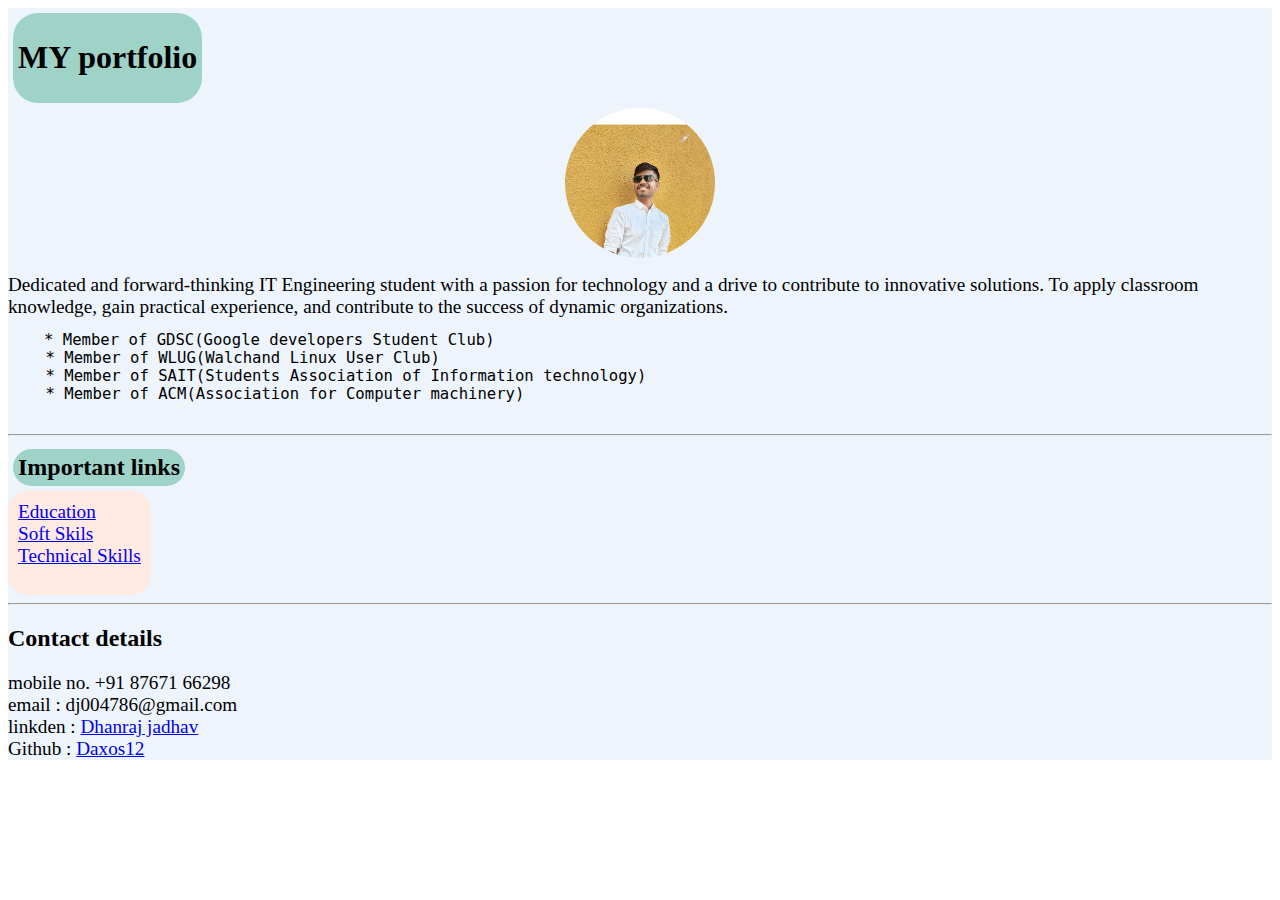
<file: index.html>
<!DOCTYPE html>
<html lang="en">
<head>
    <meta charset="UTF-8">
    <meta name="viewport" content="width=device-width, initial-scale=1.0">
    <title>Resume in web formate</title>
    
    <link rel="stylesheet" href="style.css">
</head>
<body>
    <div id="box">
    <header>
    <div id="head">
    
        <h1>MY portfolio</h1>
    
</div>
</header>
    <div id="pic">
    </div>  
    <p> <big> <article> Dedicated and forward-thinking IT Engineering student with a passion for technology and a drive to contribute to innovative solutions. To apply classroom knowledge, gain practical experience, and contribute to the success of dynamic organizations.</big></article> 
    <pre> <big>   * Member of GDSC(Google developers Student Club)
    * Member of WLUG(Walchand Linux User Club)
    * Member of SAIT(Students Association of Information technology)
    * Member of ACM(Association for Computer machinery)</big> 
            </pre>
        </p>
    <hr>
   
    <h2 id="implink">Important links</h2>
    <br>
    <div id="link">
    <big>
        <a href="education.html">Education</a>
        <br>
        <a href="soft skills.html">Soft Skils</a>
        <br>
        <a href="technicalskills.html">Technical Skills</a>
        <br>
        </big>
        <br>
    </div>
        <hr>
  
        
        <footer>
        <h2>Contact details</h2>
    <big>
    mobile no. +91 87671 66298
    <br>
    email : dj004786@gmail.com
    <br>
    linkden : <a href="https://www.linkedin.com/in/dhanraj-jadhav-473451291/" target="main">Dhanraj jadhav</a>
    <br>
    Github : <a href="https://github.com/daxos12" target="main">Daxos12</a>
    </big></footer>
</div>
</html>
</file>
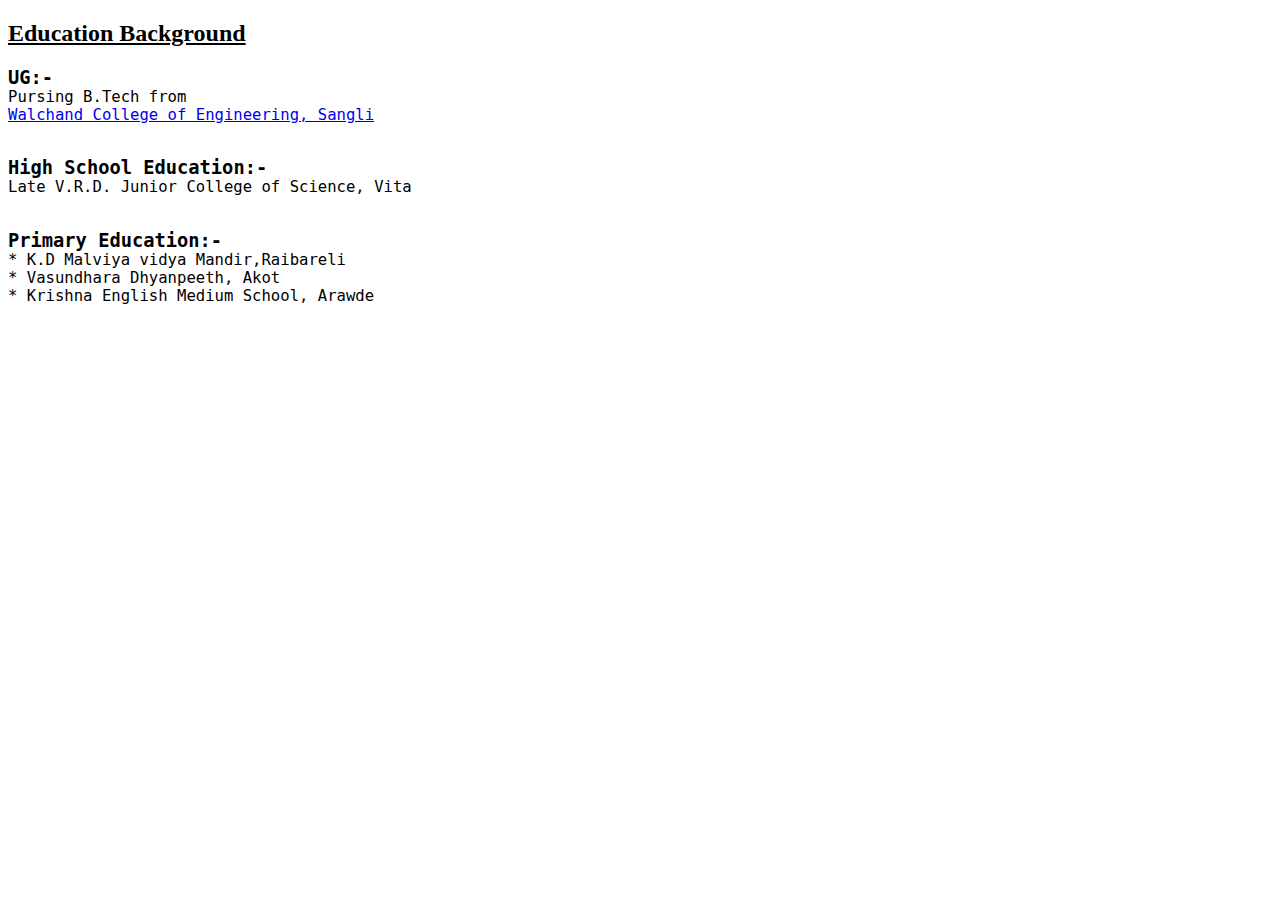
<file: education.html>
<!DOCTYPE html>
<html lang="en">
<head>
    <meta charset="UTF-8">
    <meta name="viewport" content="width=device-width, initial-scale=1.0">
    <title>Education</title>
</head>
<body>
    <h2><u>Education Background</u></h2>
    <big>
        <pre>
<big><b>UG:-</b></big>
Pursing B.Tech from 
<a href="http://walchandsangli.ac.in/">Walchand College of Engineering, Sangli</a>
        </pre>
    </big>
    <big>
        <pre>
<big><b>High School Education:-</b></big>
Late V.R.D. Junior College of Science, Vita
        </pre>
    </big>
    <big>
        <pre>
<big><b>Primary Education:-</b></big>
* K.D Malviya vidya Mandir,Raibareli
* Vasundhara Dhyanpeeth, Akot
* Krishna English Medium School, Arawde
        </pre>
    </big>
</body>
</html>
</file>
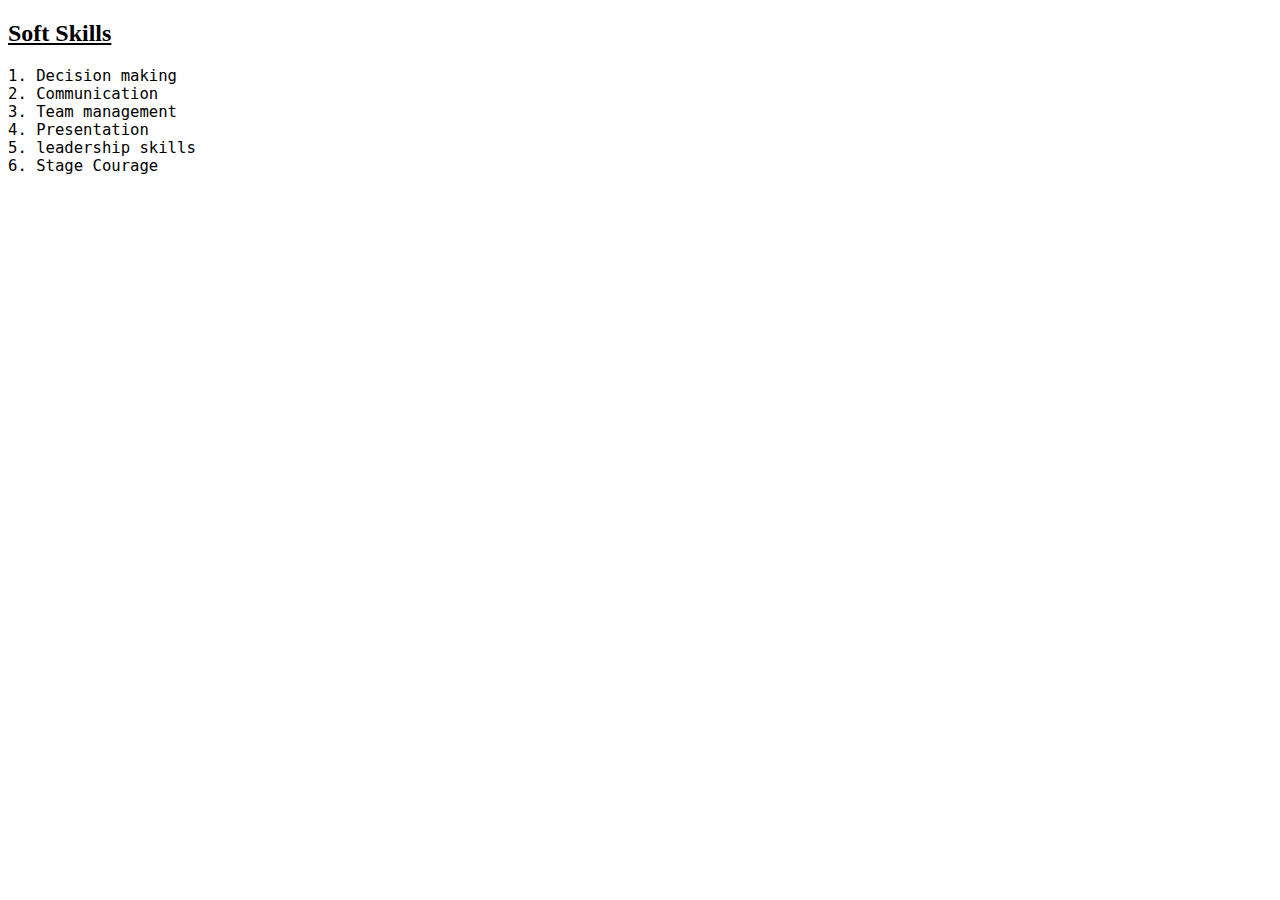
<file: soft skills.html>
<!DOCTYPE html>
<html lang="en">
<head>
    <meta charset="UTF-8">
    <meta name="viewport" content="width=device-width, initial-scale=1.0">
    <title>Soft Skills</title>
</head>
<body>
    <h2><u>Soft Skills</u></h2>
    <big>
        
            <pre>
1. Decision making
2. Communication
3. Team management
4. Presentation
5. leadership skills
6. Stage Courage
                        </pre>
        
        
    </big>
</body>
</html>
</file>
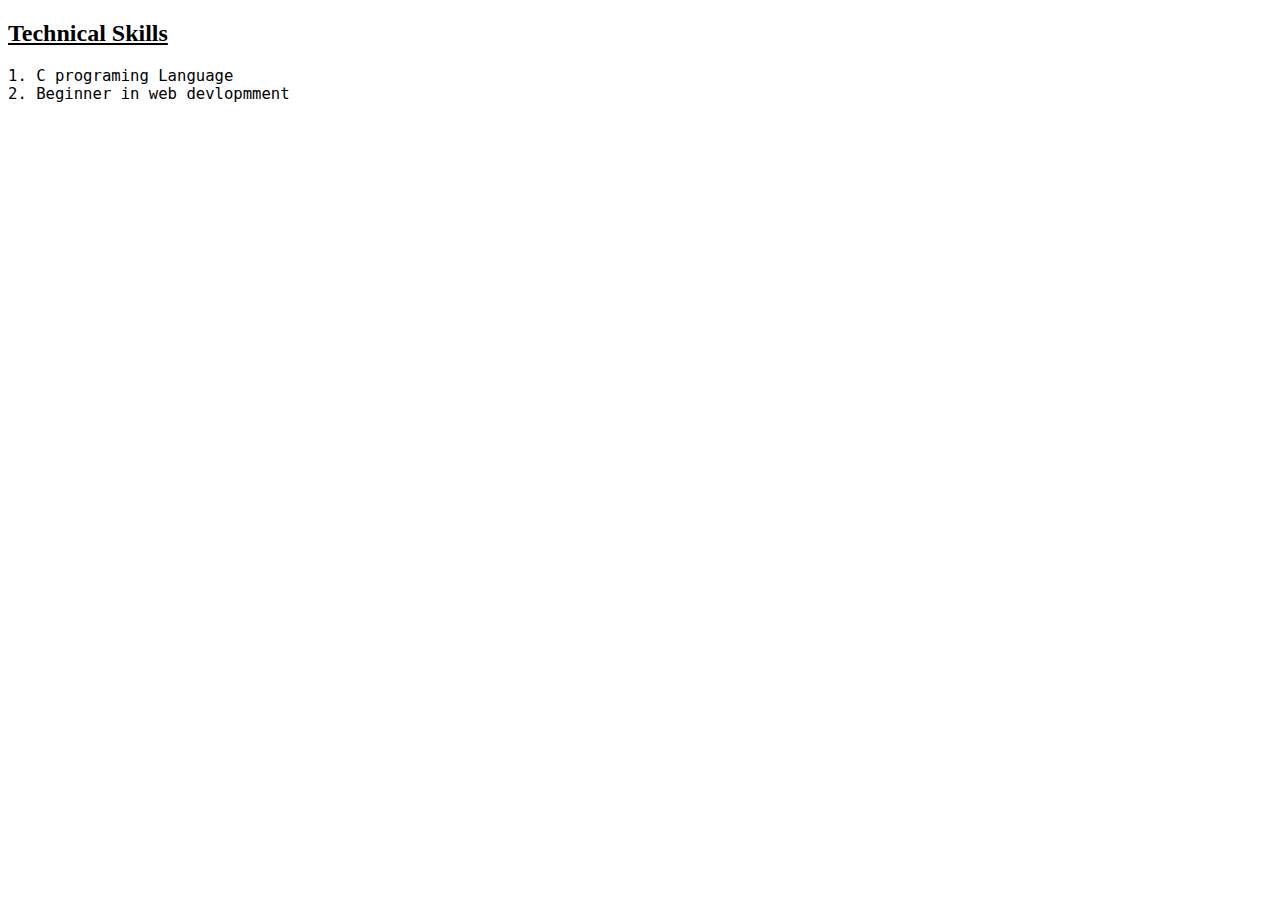
<file: technicalskills.html>
<!DOCTYPE html>
<html lang="en">
<head>
    <meta charset="UTF-8">
    <meta name="viewport" content="width=device-width, initial-scale=1.0">
    <title>Technical skills</title>
</head>
<body>
    <h2><u>Technical Skills</u></h2>
    <big>
        
            <pre>
1. C programing Language
2. Beginner in web devlopmment
            </pre>
        
    </big>
</body>
</html>
</file>
<file: style.css>
/* *{
background-color: #defcf9;
    
} */



#pic {
    height: 150px;
    width: 150px;
    border-radius: 50%;
    margin: auto;
    background-image: url(profile.jpg);
    background-size: cover;
}

#head {
    display: inline-block;
    background-color: #9fd3c7;
    /* height: px; */
    margin: 5px;
    padding: 5px;
    border-radius: 25px;
  
  
 
    
}

#implink {
    display: inline-block;
    background-color: #9fd3c7;
    /* height: px; */
    margin: 5px;
    padding: 5px;
    border-radius: 25px;
    
}

#link {
    display: inline-block;
    padding: 10px;
    background-color: #ffe9e3;
    border-radius: 20px;

}

#box {
    background-color: rgba(74, 144, 224,0.1);
}
</file>
